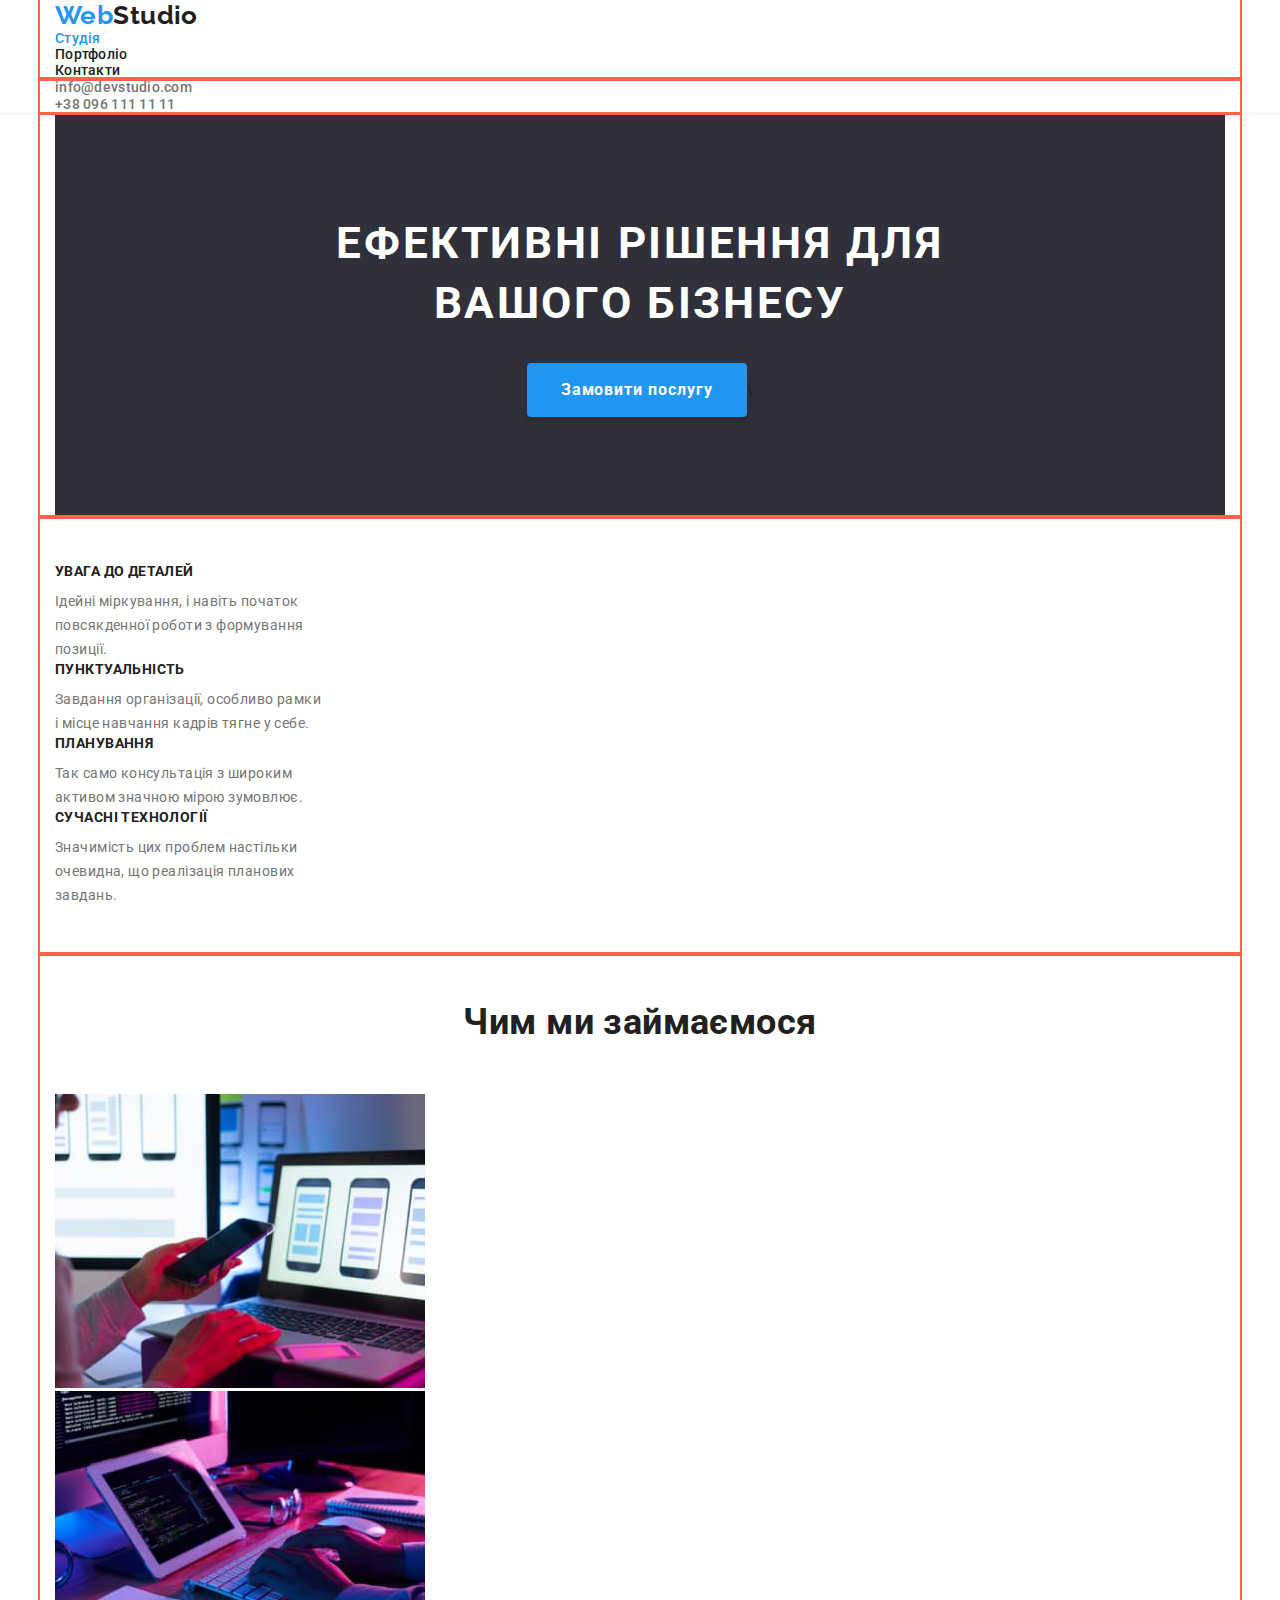
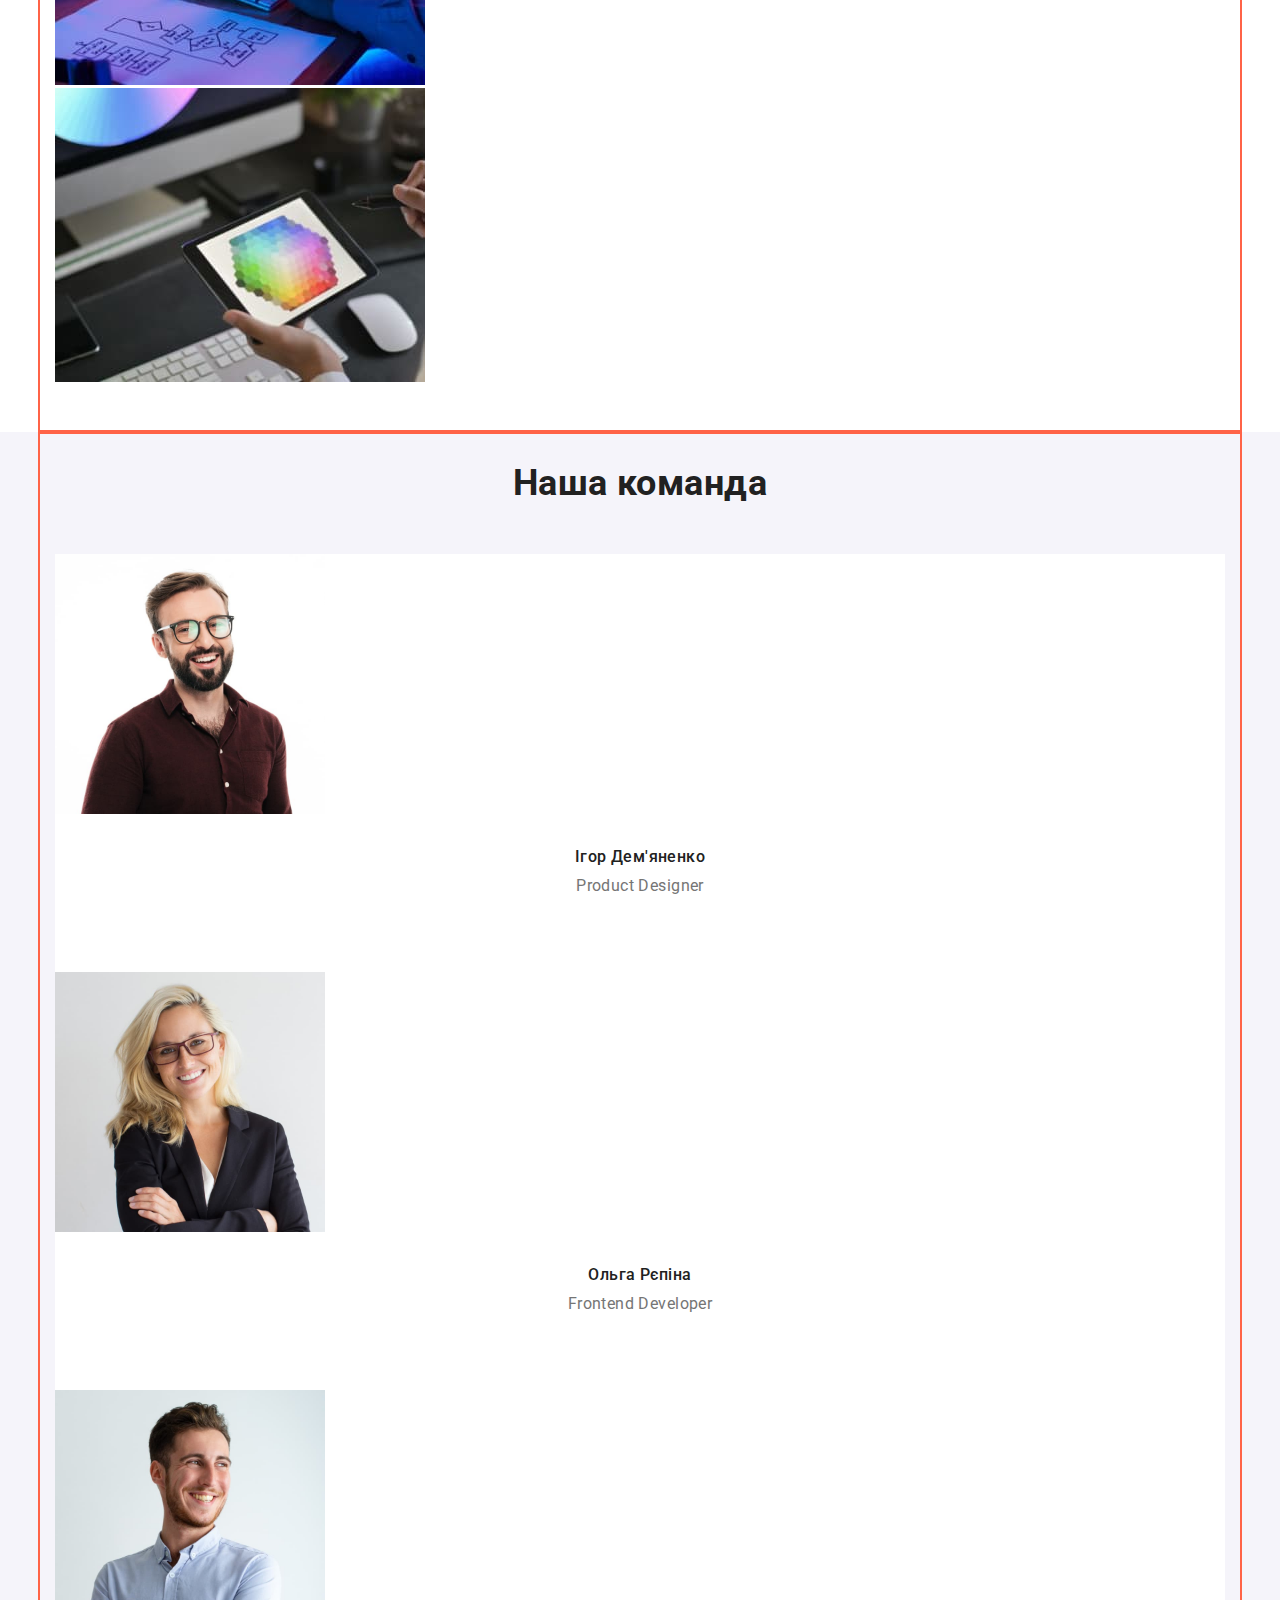
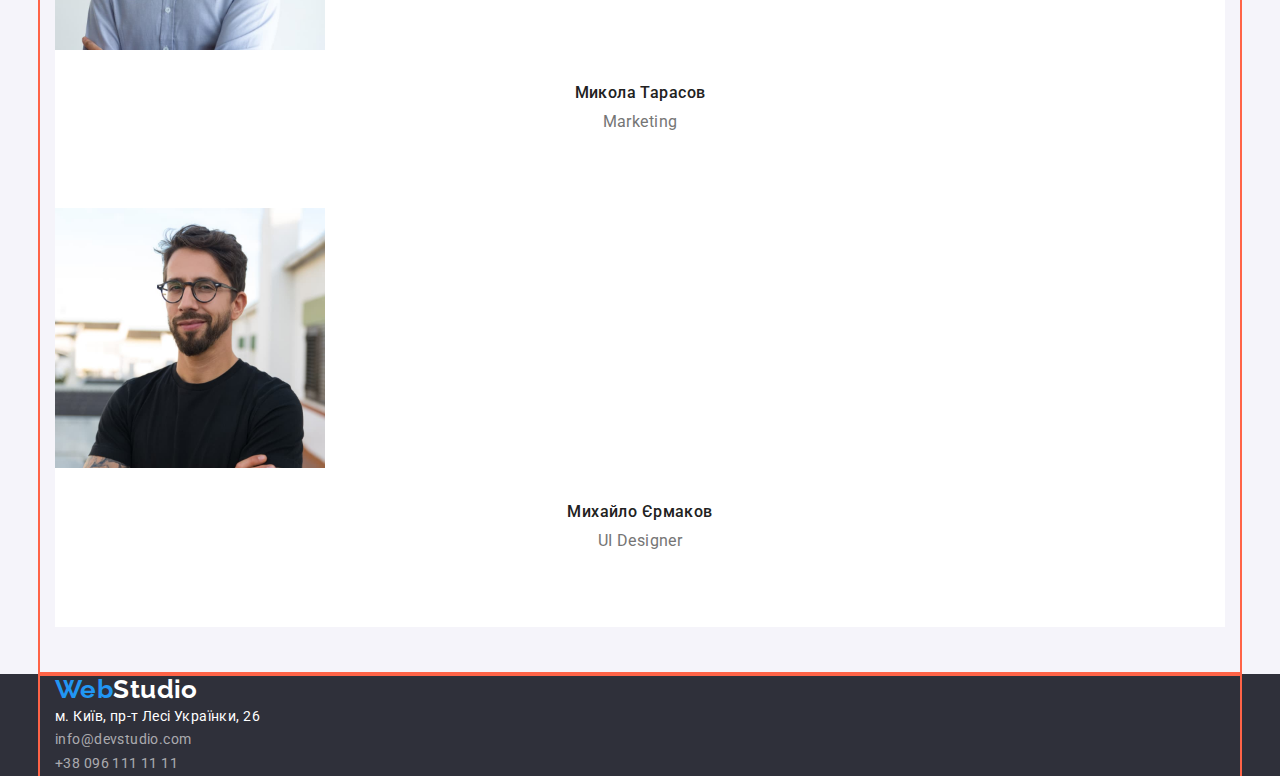
<file: index.html>
<!DOCTYPE html>
<html lang="uk">

<head>
    <meta charset="UTF-8">
    <meta http-equiv="X-UA-Compatible" content="IE=edge">
    <meta name="viewport" content="width=device-width, initial-scale=1.0">
    <title>WebStudio</title>
    <link href="https://fonts.googleapis.com/css2?family=Raleway:wght@700&family=Roboto:wght@400;500;700;900&display=swap"
     rel="stylesheet">
     <link href="https://cdnjs.cloudflare.com/ajax/libs/modern-normalize/1.1.0/modern-normalize.min.css"
     rel="stylesheet">
     <link rel="stylesheet" href="./css/style.css"/>
</head>

<body>
    <header class="header">
        <nav class="header-nav container">
            <a href="#" class="header-logo">
               <span class="accent-logo">Web</span>Studio
            </a>
            <ul>
                <li class="navigation-item"> <a class="navigation-link current" href="#">Студія</a> </li>
                <li class="navigation-item"> <a class="navigation-link" href="./portfolio.html">Портфоліо</a> </li>
                <li class="navigation-item"> <a class="navigation-link" href="#">Контакти</a> </li>
            </ul>
        </nav>
        <div class="container">
        <ul>
            <li><a class="header-contact" href="mailto:info@devstudio.com">info@devstudio.com</a></li>
            <li><a class="header-contact" href="tel:+380961111111">+38 096 111 11 11</a></li>
        </ul>
        </div>
    </header>

    <main class="main">
        <div class="container">
        <section class="hero-section">
            <h1 class="main-title">Ефективні рішення для вашого бізнесу</h1>
            <button class="hero-button" type="button">Замовити послугу</button>\
        </div>
        </section>

             <!-- наші особливостві -->
        
         <section>
            <div class="container benefits">
              <h2 class="title-secon visually-hidden"> наші особливості</h2>
            <ul>
                <li>
                    <h3 class="benefits-title">УВАГА ДО ДЕТАЛЕЙ</h3>
                    <p class="benefits-description">Ідейні міркування, і навіть початок повсякденної роботи з формування позиції.</p>
                </li>
                <li>
                    <h3 class="benefits-title">ПУНКТУАЛЬНІСТЬ</h3>
                    <p class="benefits-description">Завдання організації, особливо рамки і місце навчання кадрів тягне у себе.</p>
                </li>
                <li>
                    <h3 class="benefits-title">ПЛАНУВАННЯ</h3>
                    <p class="benefits-description">Так само консультація з широким активом значною мірою зумовлює.</p>
                </li>
                <li>
                    <h3 class="benefits-title">СУЧАСНІ ТЕХНОЛОГІЇ</h3>
                    <p class="benefits-description">Значимість цих проблем настільки очевидна, що реалізація планових завдань.</p>
                </li>
             </ul>
            </div>
         </section>
       

                <!-- Чим ми займаємося   -->
        
          <section>
            <div class="container secon">
             <h2 class="title-secon">Чим ми займаємося</h2>
            <ul>
                 <li>
                <img src="./images/img1.jpg" alt="працює над схемою" width="370" />
                </li>
                <li>
                <img src="./images/img2.jpg" alt="створює програму" width="370" />
                </li>
                <li>
                <img src="./images/img3.jpg" alt="дизайнер" width="370" />
                </li>
          </ul>
           </div>
         </section>
        

    
              <!-- Наша команда -->
    <section class="section-job">
        <div class="container job">
        <h2 class="title-secon">Наша команда</h2>
        <ul>
            <li class="section-title">
                <img src="./images/work-photo-01.jpg" alt="Product" width="270">
                <div class="job">
                <h3 class="team-user">Ігор Дем'яненко</h3>
                <p class="team-job">Product Designer</p>
            </div>
            </li>
            <li class="section-title">
                <img src="./images/work-photo-02.jpg" alt="Frontend" width="270">
                <div class="job">
                <h3 class="team-user">Ольга Рєпіна</h3>
                <p class="team-job">Frontend Developer</p>
            </div>
            </li>
            <li class="section-title">
                <img src="./images/work-photo-03.jpg" alt="Marketing" width="270">
                <div class="job">
                <h3 class="team-user">Микола Тарасов</h3>
                <p class="team-job">Marketing</p>
            </div>
            </li>
            <li class="section-title">
                <img src="./images/work-photo-04.jpg" alt="Designer" width="270">
                <div class="job">
                <h3 class="team-user">Михайло Єрмаков</h3>
                <p class="team-job">UI Designer</p>
            </div>
            </li>
        </ul>
    </div>
    </section>
    </main>


    <footer class="footer">
        <div class="container">
             <a class="footer-logo" href="./index.html"><span class="accent-logo">Web</span>Studio</a>
         <address>
            <ul>
                 <li><a class="footer-address" href="https://www.google.com/maps/d/viewer?mid=10uSM3H-mIU3GznYo2szRIEphczw&hl=en_US&usp=sharing" target="_blank" rel="noopener nofollow noreterrer">
                м. Київ, пр-т Лесі Українки, 26</a></li>
                 <li><a class="footer-contact" href="mailto:info@devstudio.com">info@devstudio.com</a></li>
                 <li><a class="footer-contact" href="tel:+380961111111"> +38 096 111 11 11 </a> </li>
             </ul>
         </address>
        </div>
    </footer>
</body>

</html>
</file>
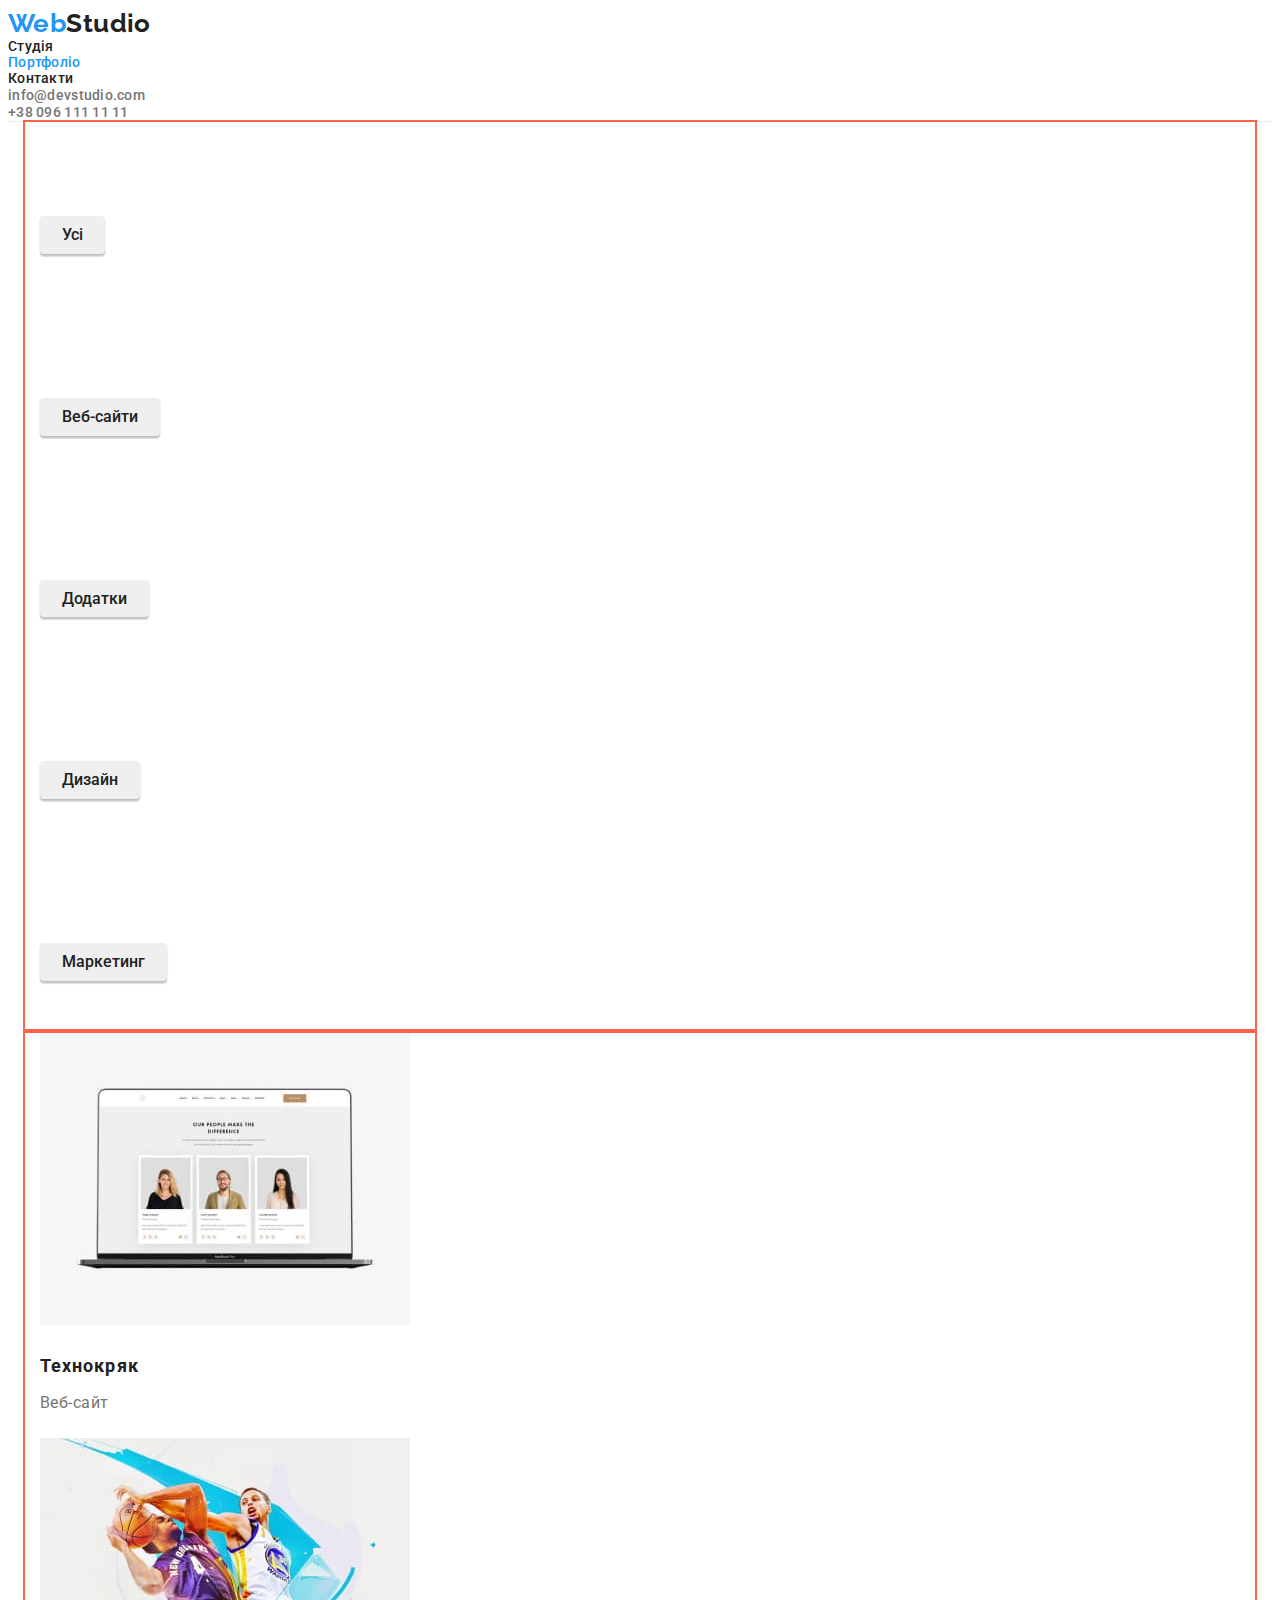
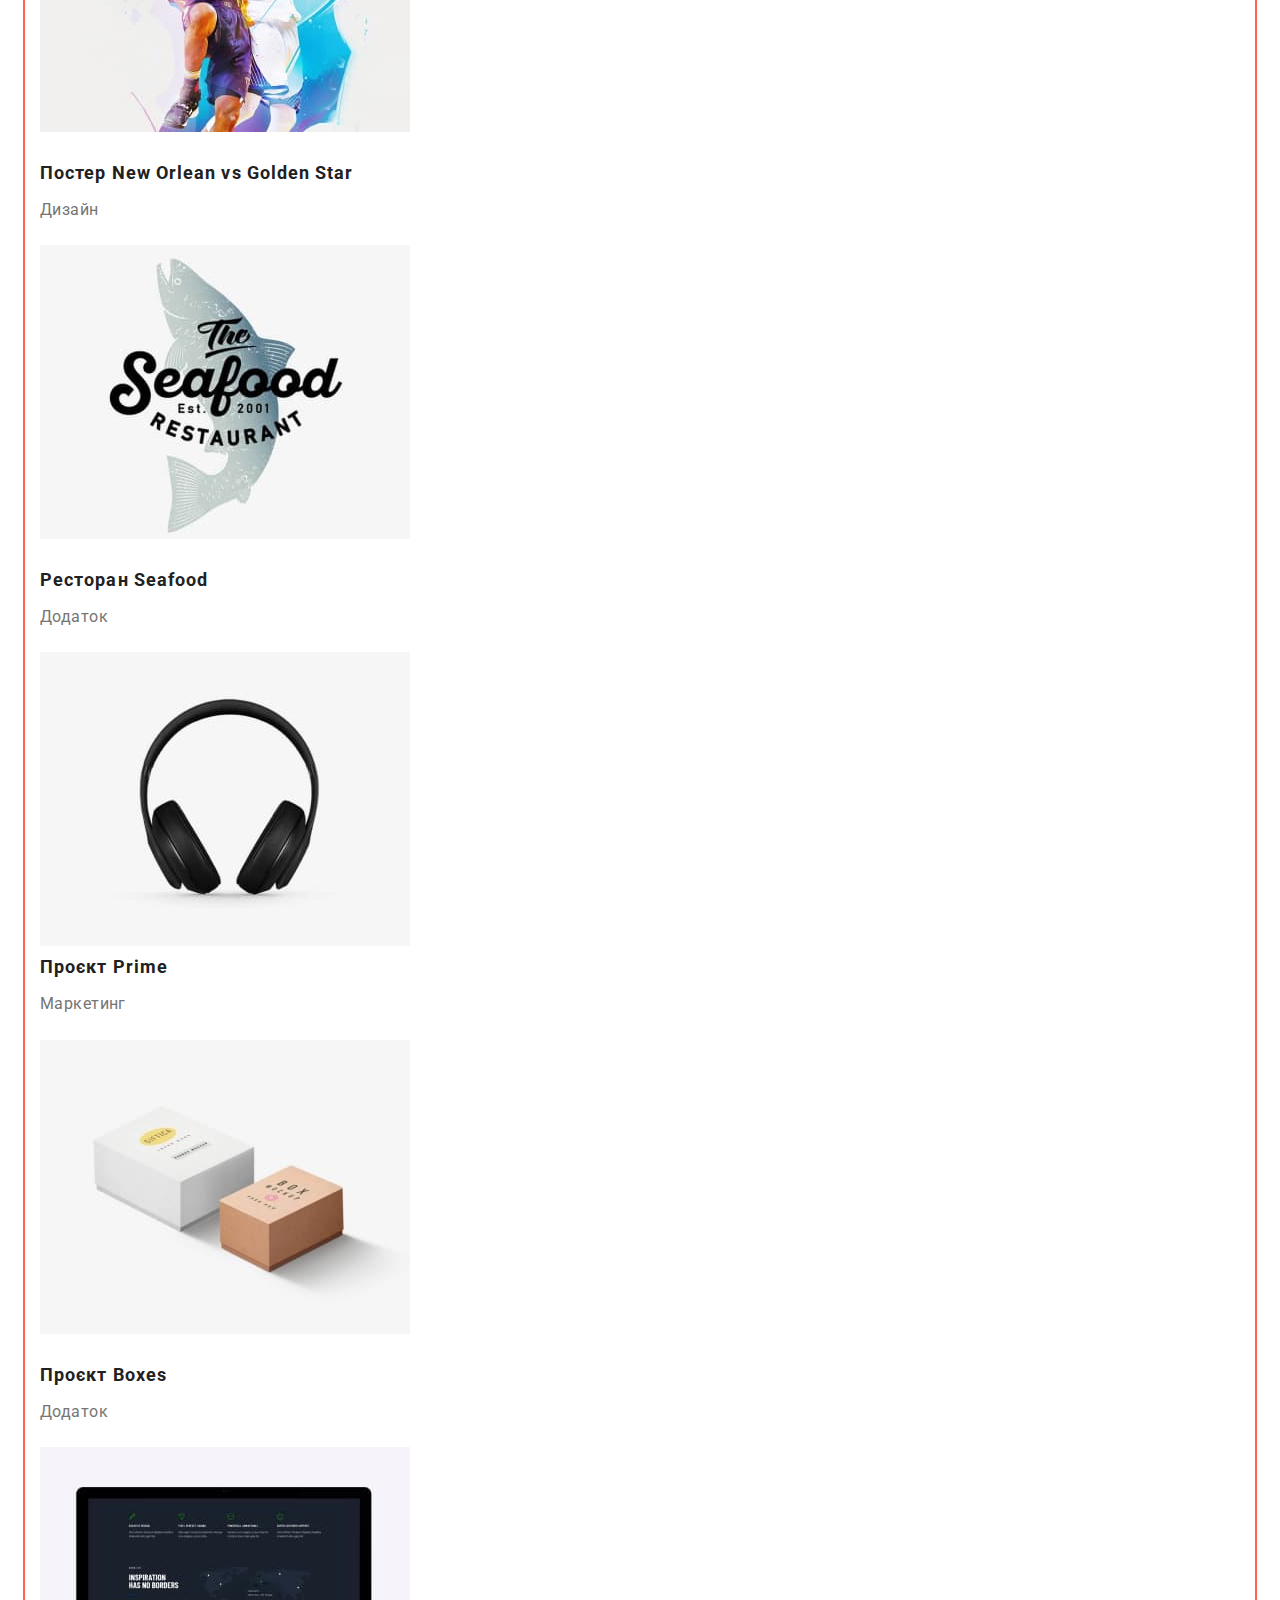
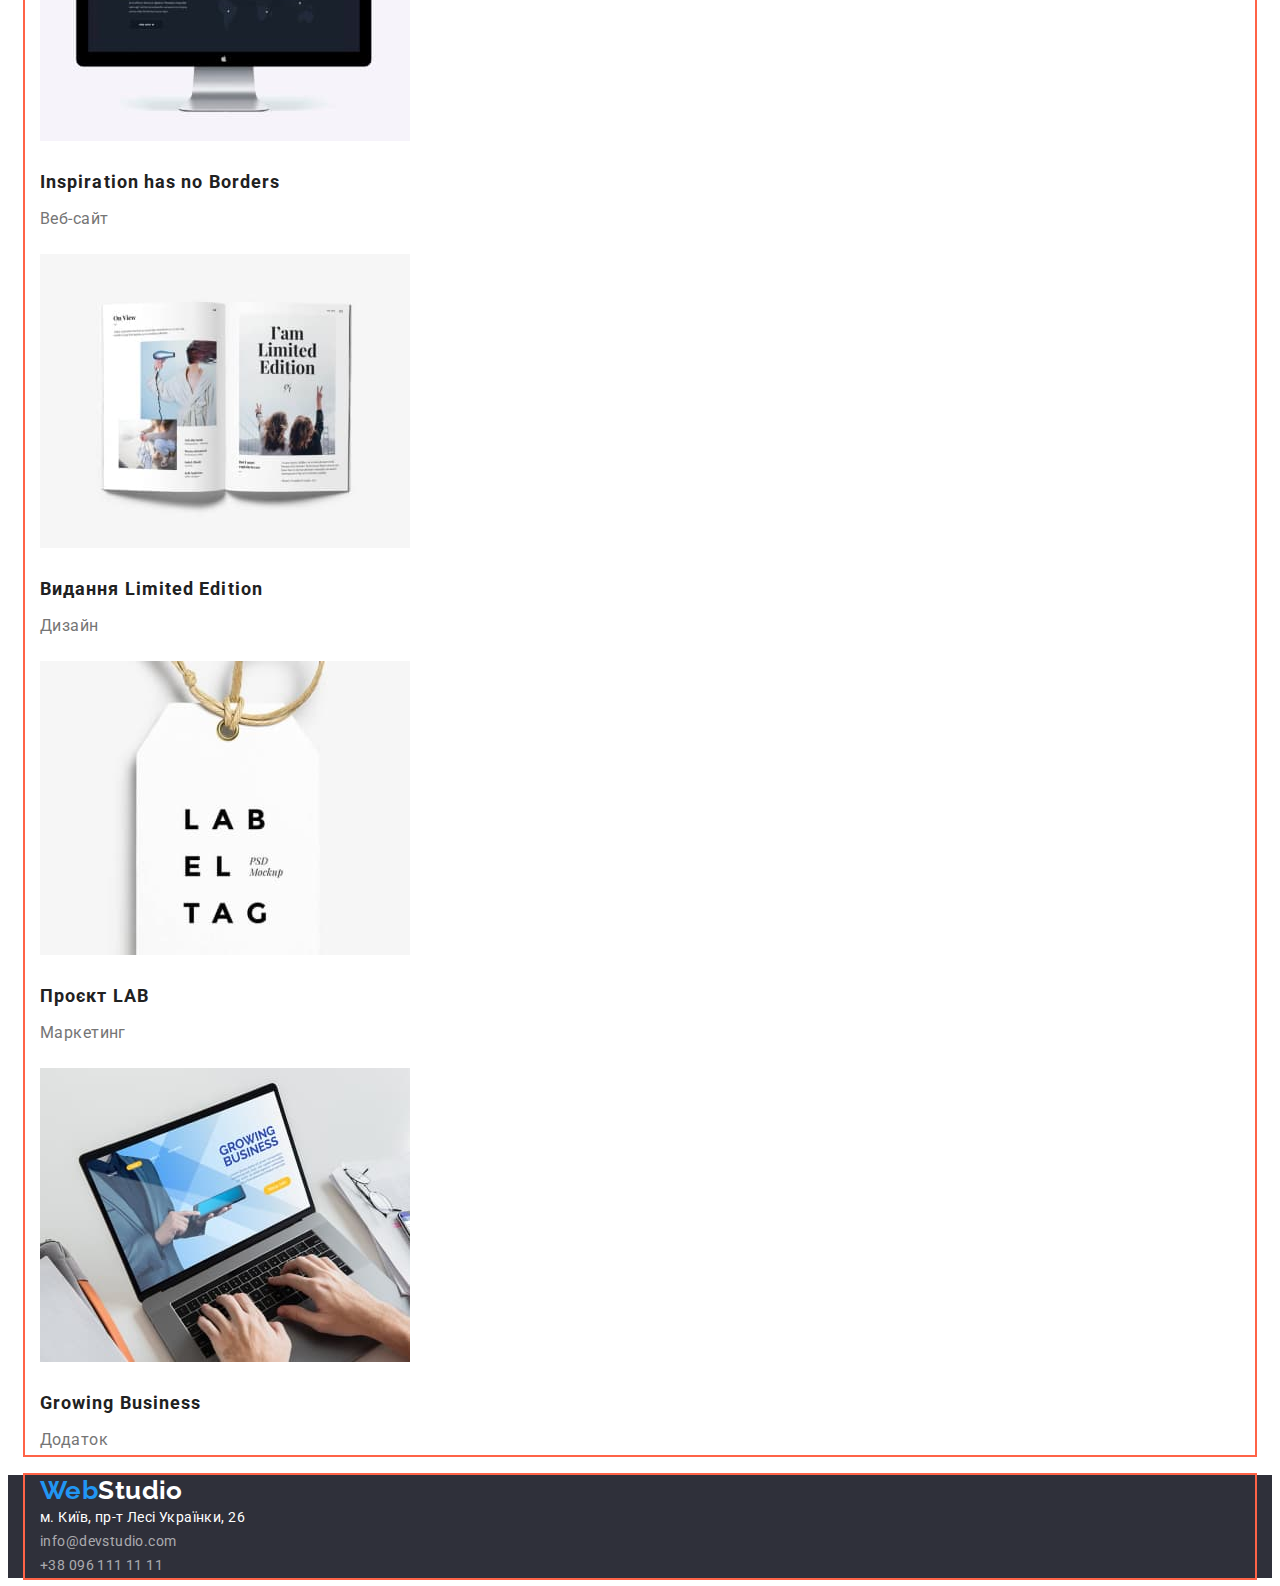
<file: portfolio.html>
<!DOCTYPE html>
<html lang="uk">

<head>
    <meta charset="UTF-8">
    <meta http-equiv="X-UA-Compatible" content="IE=edge">
    <meta name="viewport" content="width=device-width, initial-scale=1.0">
    <title>WebStudio</title>
    <link href="https://fonts.googleapis.com/css2?family=Raleway:wght@700&family=Roboto:wght@400;500;700;900&display=swap"
    rel="stylesheet">
    <link rel="stylesheet" href="./css/style.css"/>
</head>

<body class="page">
    <header class="header">
        <nav class="header-nav">
            <a href="./index.html" class="header-logo">
               <span class="accent-logo">Web</span>Studio
            </a>
            <ul>
                <li class="navigation-item"> <a class="navigation-link" href="./index.html">Студія</a> </li>
                <li class="navigation-item"> <a class="navigation-link current" href="#">Портфоліо</a> </li>
                <li class="navigation-item"> <a class="navigation-link" href="#">Контакти</a> </li>
            </ul>
        </nav>
        <ul>
            <li><a class="header-contact" href="mailto:info@devstudio.com">info@devstudio.com</a></li>
            <li><a class="header-contact" href="tel:+380961111111">+38 096 111 11 11</a></li>
        </ul>
    </header>

    <main>
        <section>
            <div class="container dutton">
                     <h1 class="visually-hidden">Наше портфоліо</h1>
                 <ul>

                     <li><button class="main-button">Усі</button></li>
                     <li><button class="main-button">Веб-сайти</button></li>
                     <li><button class="main-button">Додатки</button></li>
                     <li><button class="main-button">Дизайн</button></li>
                     <li><button class="main-button">Маркетинг</button></li>
                 </ul>
            </div>
            <div class="container">
              <ul>
                  <li>
                       <img class="photo-user" src="./images/portfolio/people.jpg" alt="web"
                      width="370">
                      <h2 class="main-user">Технокряк</h2>
                       <p class="item-main">Веб-сайт</p>
                  </li>
                  <li>
                      <img class="photo-user" src="./images/portfolio/star.jpg" alt="Golden Star"
                        width="370">
                       <h2 class="main-user">Постер New Orlean vs Golden Star</h2>
                       <p class="item-main">Дизайн</p>
                 </li>
                  <li>
                      <img class="photo-user" src="./images/portfolio/seafood.jpg" alt="Seafood"
                      width="370">
                      <h2 class="main-user">Ресторан Seafood</h2>
                     <p class="item-main">Додаток</p>
                 </li>
                 <li>
                    <img src="./images/portfolio/music.jpg" alt="Prime"
                    width="370">
                    <h2 class="main-user">Проєкт Prime</h2>
                    <p class="item-main">Маркетинг</p>
                 </li>
                 <li>
                      <img class="photo-user" src="./images/portfolio/box.jpg" alt="Boxes"
                        width="370">
                        <h2 class="main-user">Проєкт Boxes</h2>
                        <p class="item-main">Додаток</p>
                  </li>
                  <li>
                      <img class="photo-user" src="./images/portfolio/monitor.jpg" alt="Borders"
                     width="370">
                      <h2 class="main-user">Inspiration has no Borders</h2>
                        <p class="item-main">Веб-сайт</p>
                 </li>
                  <li>
                     <img class="photo-user" src="./images/portfolio/limited.jpg" alt="Limited"
                     width="370">
                     <h2 class="main-user">Видання Limited Edition</h2>
                     <p class="item-main">Дизайн</p>
                  </li>
                   <li>
                       <img class="photo-user" src="./images/portfolio/lab.jpg" alt="LAB"
                       width="370">
                       <h2 class="main-user">Проєкт LAB</h2>
                       <p class="item-main">Маркетинг</p>
                   </li>
                   <li>
                         <img class="photo-user" src="./images/portfolio/business.jpg" alt="Business"
                         width="370">
                       <h2 class="main-user">Growing Business</h2>
                          <p class="item-main">Додаток</p>
                  </li>
             </ul> 
            </div>
         </section>
    </main>


    <footer class="footer">
        <div class="container">
            <a class="footer-logo" href="./index.html"><span class="accent-logo">Web</span>Studio</a>
             <address>
                <ul>
                    <li><a class="footer-address" href="https://www.google.com/maps/d/viewer?mid=10uSM3H-mIU3GznYo2szRIEphczw&hl=en_US&usp=sharing" target="_blank" rel="noopener nofollow noreterrer">
                     м. Київ, пр-т Лесі Українки, 26</a></li>
                    <li><a class="footer-contact" href="mailto:info@devstudio.com">info@devstudio.com</a></li>
                    <li><a class="footer-contact" href="tel:+380961111111"> +38 096 111 11 11 </a> </li>
                </ul>
             </address>
        </div>
    </footer>
</body>

</html>
</file>
<file: css/style.css>
:root {
    --secondary-text-color:#757575;
    --accent-text-color:#2196F3;
    --primary-text-color:#212121;
    --primary-white-color:#FFFFFF;
    --primary-color: rgba(255, 255, 255, 0.6);
    --primary-background-color:#2F303A;
    --secondary-background-color: #F5F4FA;
}   

body {
    font-family: "Roboto", sans-serif;
    font-size: 14px;
    color:var(--primary-text-color);
    background-color:var(--primary-white-color);
    letter-spacing: 0.03em;
    
}

a {
    text-decoration: none;
    
    }

ul {
    padding: 0;
    list-style: none;
}


.header {
    border-bottom: 1px solid #ececec;
}

.header-logo {
    font-family: "raleway", sans-serif;
    font-weight: 700;
    font-size: 26px;
    line-height: 1.19;
    color:var(--primary-text-color);
       
}

.accent-logo {
    color: var(--accent-text-color);
}

.navigation-item {
   
    font-weight: 500;
    line-height: 1.14;
    letter-spacing: 0.02em;
   
}

.header-contact {
   
    font-weight: 500;
    line-height: 1.14;
    letter-spacing: 0.02em;
    color:var(--secondary-text-color);
}

.navigation-link:hover,
.navigation-link:focus, 
.header-contact:hover,
.header-contact:focus {
    color:var(--accent-text-color);
}
.navigation-link.current {
    color:var(--accent-text-color)
}
.navigation-link {
color:var(--primary-text-color);
}

.container {
    width: 1200px;
    margin: 0 auto;
    padding-left: 15px;
    padding-right: 15px;
    outline: 2px solid tomato;
} 
h1,
h2,
h3,
h4,
h5,
h6,
ul,
p {
    margin: 0;
}

ul {
    padding-left: 0;
}

.hero-section {
    background-color:var(--primary-background-color);
    text-align:center;
}

.main-title {
    width: 696px;
    padding-top: 100px;
    margin:auto;

    font-size: 44px;
    line-height: 1.36;
    /* text-align:center; */
    letter-spacing: 0.06em;
    text-transform: uppercase;
    color:var(--primary-white-color);
    
}

.hero-button {
    border-radius: 4px;
    border-color: transparent;
    padding:10px 32px;
    margin-top: 30px;
    margin-bottom: 100px;
    display: inline-block;

    font-family:inherit;
    font-weight: 700;
    font-size: 16px;
    line-height: 1.87;       
    letter-spacing: 0.06em; 
    /* text-align: center; */

    color:var(--primary-white-color);
    background-color:var(--accent-text-color);
    box-shadow: 0px 4px 4px rgba(0, 0, 0, 0.15);
    cursor: pointer;
}   

.hero-button:hover,
.hero-button:focus {
    background-color:#188CE8;
}


/* наші особливостві Чим ми займаємося */


.visually-hidden {
    position: absolute;
    width: 1px;
    height: 1px;
    margin: -1px;
    border: 0;
    padding: 0;
    white-space: nowrap;
    -webkit-clip-path: inset(100%);
            clip-path: inset(100%);
    clip: rect(0 0 0 0);
    overflow: hidden;
}
.benefits,.secon,.job {
    padding-top: 47px;
    padding-bottom: 47px;
}

.title-secon {
    margin-bottom: 50px;

    font-weight: 700;
    font-size: 36px;
    line-height: 1.17;
    text-align: center;
    color: var(--primary-text-color);
    
}

.benefits-title {
    margin-bottom: 10px;

    font-size: 14px;
    font-weight: 700;
    line-height: 1.14;
    text-transform: uppercase;
    
}

.benefits-description {
    line-height: 1.71;
    color: var(--secondary-text-color);
    width: 270px;
}

/* Наша команда */

.section-job {
    background-color: var(--secondary-background-color);
}


.section-title {
    background-color: var(--primary-white-color);
}

.team-user {
    margin-bottom: 10px;

    font-weight: 500;
    font-size: 16px;
    line-height: 1.19;
    text-align: center;
}

.team-job {
    margin-bottom: 30px;

    font-size: 16px;
    line-height: 1.19;
    text-align: center;
    color:var(--secondary-text-color);
}
.job {
   
    padding-top: 30px;
    /* padding-bottom: 30px; */
}

/* footer */
.footer {
   background-color:var(--primary-background-color);
}

.footer-logo {
    font-family: "raleway";
    font-weight: 700;
    font-size: 26px;
    line-height: 1.19;
    color:var(--primary-white-color);

}
 .footer-address {
    font-style: normal;
    line-height: 1.71;
    
    color:var(--primary-white-color);
 }

.footer-contact {
    font-style: normal;
    line-height: 1.71;
    
    color:var(--primary-color);
}
.footer-address:hover,
.footer-address:focus,
.footer-contact:hover,
.footer-contact:focus {
    color:var(--accent-text-color);
}

/* portfolio */


.main-button {
   display: inline-block;
    margin-top: 94px;
    margin-bottom: 50px;
    padding: 6px 22px;
    border-radius: 4px;
    border: none;
    cursor: pointer;

    font-family: inherit;
    font-weight: 500;
    font-size: 16px;
    line-height: 1.62;
    text-align: center;

    color:var(--primary-text-color)
    background-color: var(--secondary-background-color);
    box-shadow: 0px 3px 1px rgba(0, 0, 0, 0.1), 0px 1px 2px
     rgba(0, 0, 0, 0.08), 0px 2px 2px rgba(0, 0, 0, 0.12);

   
}

.main-button:hover,
.main-button:focus {
    background-color:var(--accent-text-color);
    color:var(--primary-white-color);
}
.main-button. {
    background-color:var(--accent-text-color);
    color:var(--primary-white-color);
}
.photo-user {
    margin-bottom: 20px;
}

.main-user {
    margin-bottom: 4px;

    font-weight: 700;
    font-size: 18px;
    line-height: 2;
    letter-spacing: 0.06em;
    color:var(--primary-text-color);
}
/* img {
    display:block;
    max-width:
} */
.item-main {
    margin-bottom: 20px;

    font-size: 16px;
    line-height: 1.88;
    color:var(--secondary-text-color)
}

/* portfolio */
</file>
